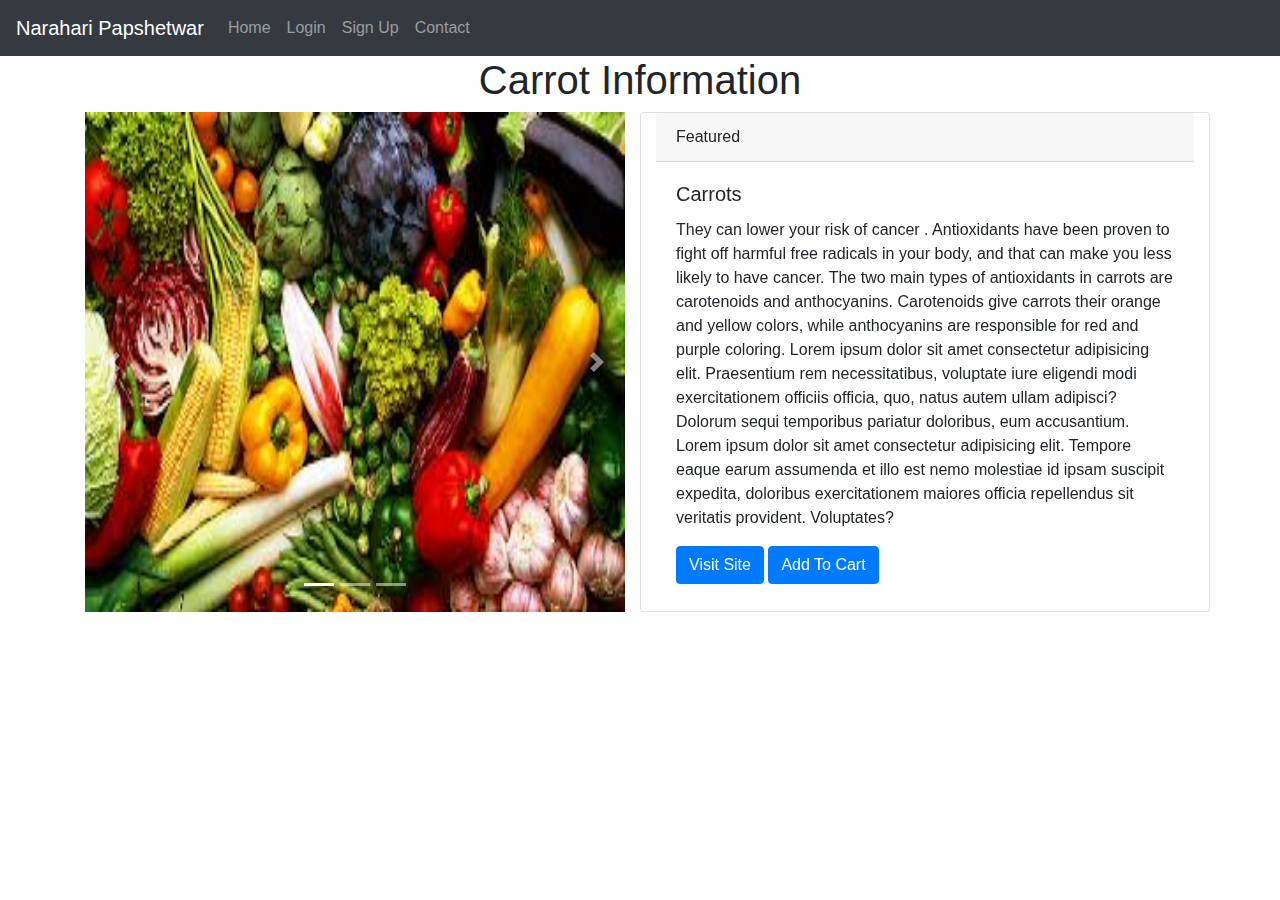
<file: 1.html>
<!DOCTYPE html>
<html>
<head>
<meta name="viewport" content="width=device-width, initial-scale=1">
<link rel="stylesheet" href="3.css">
<link rel="stylesheet" href="https://maxcdn.bootstrapcdn.com/bootstrap/4.0.0/css/bootstrap.min.css" integrity="sha384-Gn5384xqQ1aoWXA+058RXPxPg6fy4IWvTNh0E263XmFcJlSAwiGgFAW/dAiS6JXm" crossorigin="anonymous">
</head>
<body>
    <nav class="navbar navbar-expand-lg navbar-dark bg-dark">
        <a class="navbar-brand" href="index.html">Narahari Papshetwar </a>
        <button class="navbar-toggler" type="button" data-toggle="collapse" data-target="#navbarSupportedContent" aria-controls="navbarSupportedContent" aria-expanded="false" aria-label="Toggle navigation">
          <span class="navbar-toggler-icon"></span>
        </button>
      
        <div class="collapse navbar-collapse" id="navbarSupportedContent">
          <ul class="navbar-nav mr-auto">

            <li class="nav-item">
                <a class="nav-link" href="index.html">Home</a>
            </li>
            <li class="nav-item">
                <a class="nav-link" href="login.html">Login</a>
            </li>

            <li class="nav-item">
                <a class="nav-link" href="signup.html">Sign Up</a>
            </li>

            <li class="nav-item">
                <a class="nav-link" href="contact.html">Contact</a>
            </li>
           
          </ul>
          
        </div>
      </nav>
  <h1 style="text-align:center">Carrot Information</h1>
    <div class="container" >
      <div class="row">
        <div id="carouselExampleIndicators" class="carousel slide col-sm-12 col-md-6" data-ride="carousel">
            <ol class="carousel-indicators">
              <li data-target="#carouselExampleIndicators" data-slide-to="0" class="active"></li>
              <li data-target="#carouselExampleIndicators" data-slide-to="1"></li>
              <li data-target="#carouselExampleIndicators" data-slide-to="2"></li>
            </ol>
            <div class="carousel-inner">
            <div class="carousel-item active">
                <img class="d-block  third  w-100" src="3/1.jpg" alt="First slide">
            </div>
            <div class="carousel-item">
                <img class="d-block  third w-100" src="3/2.jpg" alt="Second slide">
            </div>
            <div class="carousel-item">
                <img class="d-block third  w-100" src="3/3.jpg" alt="Third slide">
            </div>
            </div>
            <a class="carousel-control-prev" href="#carouselExampleIndicators" role="button" data-slide="prev">
            <span class="carousel-control-prev-icon" aria-hidden="true"></span>
            <span class="sr-only">Previous</span>
            </a>
            <a class="carousel-control-next" href="#carouselExampleIndicators" role="button" data-slide="next">
            <span class="carousel-control-next-icon" aria-hidden="true"></span>
            <span class="sr-only">Next</span>
            </a>
        </div>
    
        <div class="card col-sm-12 col-md-6" >
            <div class="card-header">
              Featured
            </div>
            <div class="card-body">
              <h5 class="card-title">Carrots </h5>
              <p class="card-text">
                They can lower your risk of cancer . Antioxidants have been proven to fight off harmful free radicals in your body, and that can make you less likely to have cancer. The two main types of antioxidants in carrots are carotenoids and anthocyanins. Carotenoids give carrots their orange and yellow colors, while anthocyanins are responsible for red and purple coloring.
                Lorem ipsum dolor sit amet consectetur adipisicing elit. Praesentium rem necessitatibus, voluptate iure eligendi modi exercitationem officiis officia, quo, natus autem ullam adipisci? Dolorum sequi temporibus pariatur doloribus, eum accusantium.
                Lorem ipsum dolor sit amet consectetur adipisicing elit. Tempore eaque earum assumenda et illo est nemo molestiae id ipsam suscipit expedita, doloribus exercitationem maiores officia repellendus sit veritatis provident. Voluptates?      
            </p>
              <a href="https://www.medicalnewstoday.com/articles/284765" target="_blank" class="btn btn-primary">Visit Site</a>
              <button type="button" class="btn btn-primary" onclick="alert('Added To Cart Successfully')" >Add To Cart</button>
            </div>
          </div>
        
    </div>
  </div>











<script src="https://code.jquery.com/jquery-3.2.1.slim.min.js" integrity="sha384-KJ3o2DKtIkvYIK3UENzmM7KCkRr/rE9/Qpg6aAZGJwFDMVNA/GpGFF93hXpG5KkN" crossorigin="anonymous"></script>
<script src="https://cdnjs.cloudflare.com/ajax/libs/popper.js/1.12.9/umd/popper.min.js" integrity="sha384-ApNbgh9B+Y1QKtv3Rn7W3mgPxhU9K/ScQsAP7hUibX39j7fakFPskvXusvfa0b4Q" crossorigin="anonymous"></script>
<script src="https://maxcdn.bootstrapcdn.com/bootstrap/4.0.0/js/bootstrap.min.js" integrity="sha384-JZR6Spejh4U02d8jOt6vLEHfe/JQGiRRSQQxSfFWpi1MquVdAyjUar5+76PVCmYl" crossorigin="anonymous"></script>
</body>
</html>
</file>
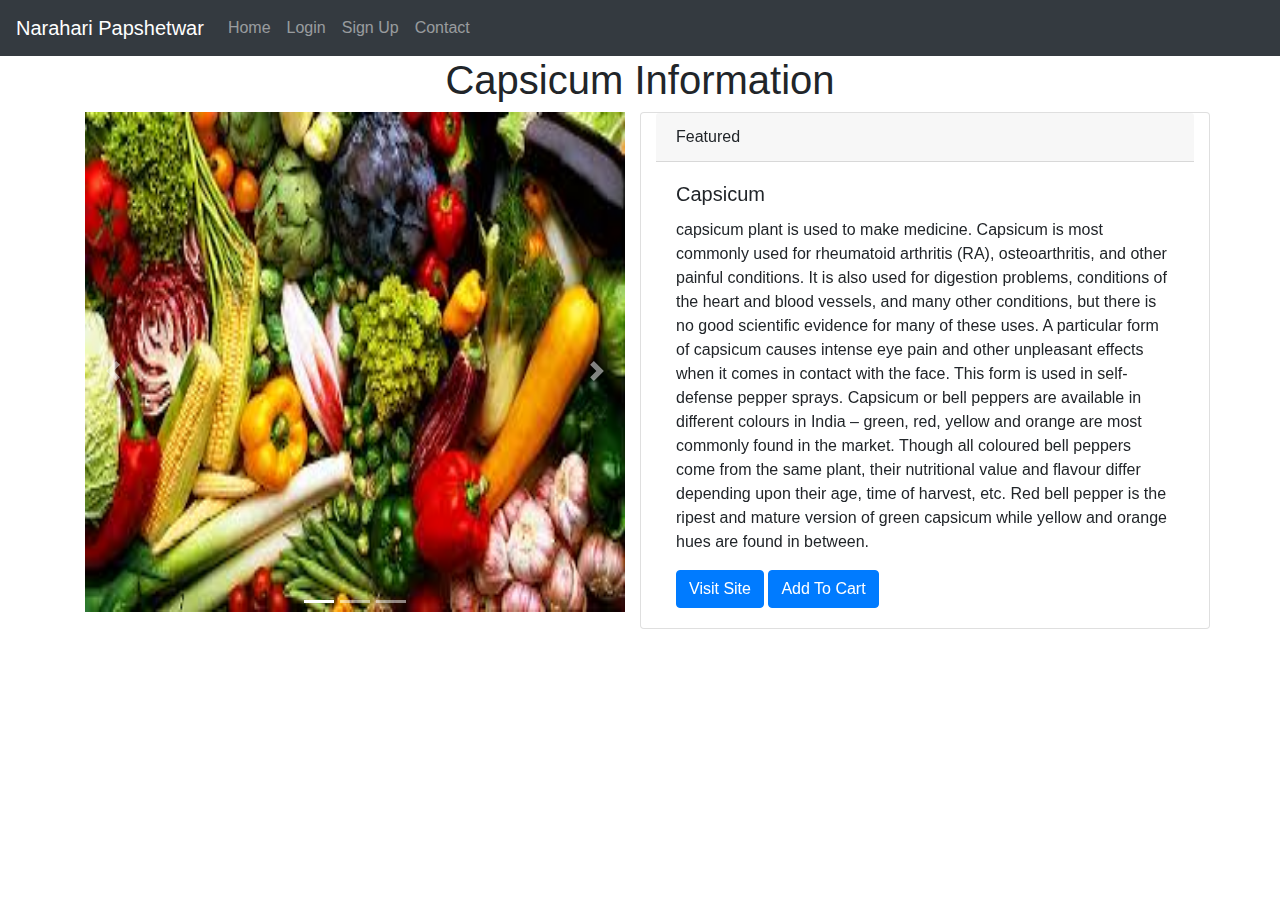
<file: 2.html>
<!DOCTYPE html>
<html>
<head>
<meta name="viewport" content="width=device-width, initial-scale=1">
<link rel="stylesheet" href="3.css">
<link rel="stylesheet" href="https://maxcdn.bootstrapcdn.com/bootstrap/4.0.0/css/bootstrap.min.css" integrity="sha384-Gn5384xqQ1aoWXA+058RXPxPg6fy4IWvTNh0E263XmFcJlSAwiGgFAW/dAiS6JXm" crossorigin="anonymous">
</head>
<body>
    <nav class="navbar navbar-expand-lg navbar-dark bg-dark">
        <a class="navbar-brand" href="index.html">Narahari Papshetwar </a>
        <button class="navbar-toggler" type="button" data-toggle="collapse" data-target="#navbarSupportedContent" aria-controls="navbarSupportedContent" aria-expanded="false" aria-label="Toggle navigation">
          <span class="navbar-toggler-icon"></span>
        </button>
      
        <div class="collapse navbar-collapse" id="navbarSupportedContent">
          <ul class="navbar-nav mr-auto">

            <li class="nav-item">
                <a class="nav-link" href="index.html">Home</a>
            </li>
            <li class="nav-item">
                <a class="nav-link" href="login.html">Login</a>
            </li>

            <li class="nav-item">
                <a class="nav-link" href="signup.html">Sign Up</a>
            </li>

            <li class="nav-item">
                <a class="nav-link" href="contact.html">Contact</a>
            </li>
           
          </ul>
          
        </div>
      </nav>
  <h1 style="text-align:center">Capsicum Information</h1>
    <div class="container" >
      <div class="row">
        <div id="carouselExampleIndicators" class="carousel slide col-sm-12 col-md-6" data-ride="carousel">
            <ol class="carousel-indicators">
              <li data-target="#carouselExampleIndicators" data-slide-to="0" class="active"></li>
              <li data-target="#carouselExampleIndicators" data-slide-to="1"></li>
              <li data-target="#carouselExampleIndicators" data-slide-to="2"></li>
            </ol>
            <div class="carousel-inner">
            <div class="carousel-item active">
                <img class="d-block  third  w-100" src="3/1.jpg" alt="First slide">
            </div>
            <div class="carousel-item">
                <img class="d-block  third w-100" src="3/2.jpg" alt="Second slide">
            </div>
            <div class="carousel-item">
                <img class="d-block third  w-100" src="3/3.jpg" alt="Third slide">
            </div>
            </div>
            <a class="carousel-control-prev" href="#carouselExampleIndicators" role="button" data-slide="prev">
            <span class="carousel-control-prev-icon" aria-hidden="true"></span>
            <span class="sr-only">Previous</span>
            </a>
            <a class="carousel-control-next" href="#carouselExampleIndicators" role="button" data-slide="next">
            <span class="carousel-control-next-icon" aria-hidden="true"></span>
            <span class="sr-only">Next</span>
            </a>
        </div>
    
        <div class="card col-sm-12 col-md-6" >
            <div class="card-header">
              Featured
            </div>
            <div class="card-body">
              <h5 class="card-title">Capsicum</h5>
              <p class="card-text">capsicum plant is used to make medicine.

                Capsicum is most commonly used for rheumatoid arthritis (RA), osteoarthritis, and other painful conditions. It is also used for digestion problems, conditions of the heart and blood vessels, and many other conditions, but there is no good scientific evidence for many of these uses.
                
                A particular form of capsicum causes intense eye pain and other unpleasant effects when it comes in contact with the face. This form is used in self-defense pepper sprays.
                Capsicum or bell peppers are available in different colours in India – green, red, yellow and orange are most commonly found in the market. Though all coloured bell peppers come from the same plant, their nutritional value and flavour differ depending upon their age, time of harvest, etc. 

                Red bell pepper is the ripest and mature version of green capsicum while yellow and orange hues are found in between.                 
              </p>
              <a href="https://www.netmeds.com/health-library/post/capsicum-different-types-of-bell-peppers-health-benefits-nutrition-in-red-capsicum-recipes" target="_blank" class="btn btn-primary">Visit Site</a>
              <button type="button" class="btn btn-primary" onclick="alert('Added To Cart Successfully')" >Add To Cart</button>

            </div>
          </div>
        
    </div>
  </div>











<script src="https://code.jquery.com/jquery-3.2.1.slim.min.js" integrity="sha384-KJ3o2DKtIkvYIK3UENzmM7KCkRr/rE9/Qpg6aAZGJwFDMVNA/GpGFF93hXpG5KkN" crossorigin="anonymous"></script>
<script src="https://cdnjs.cloudflare.com/ajax/libs/popper.js/1.12.9/umd/popper.min.js" integrity="sha384-ApNbgh9B+Y1QKtv3Rn7W3mgPxhU9K/ScQsAP7hUibX39j7fakFPskvXusvfa0b4Q" crossorigin="anonymous"></script>
<script src="https://maxcdn.bootstrapcdn.com/bootstrap/4.0.0/js/bootstrap.min.js" integrity="sha384-JZR6Spejh4U02d8jOt6vLEHfe/JQGiRRSQQxSfFWpi1MquVdAyjUar5+76PVCmYl" crossorigin="anonymous"></script>
</body>
</html>
</file>
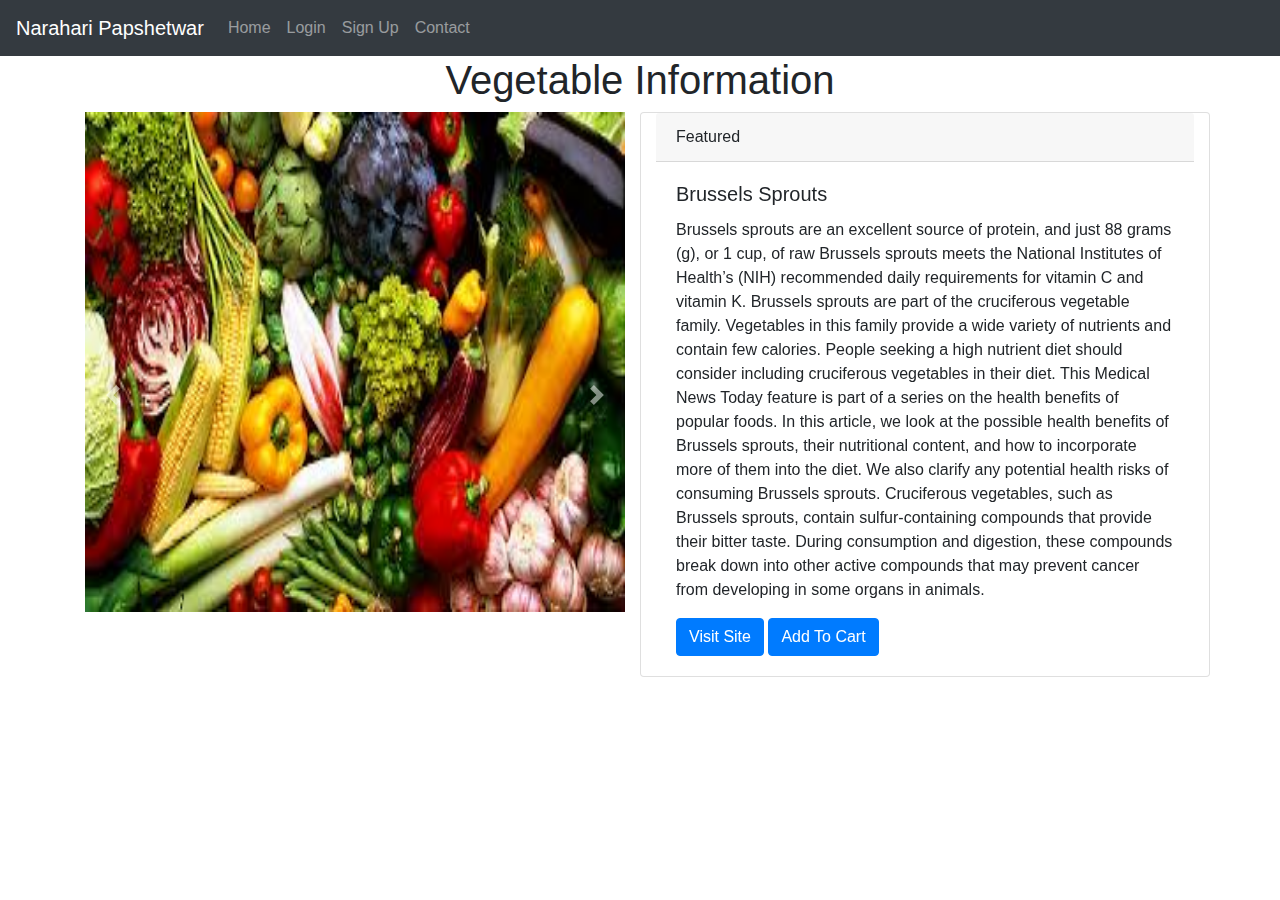
<file: 3.html>
<!DOCTYPE html>
<html>
<head>
<meta name="viewport" content="width=device-width, initial-scale=1">
<link rel="stylesheet" href="3.css">
<link rel="stylesheet" href="https://maxcdn.bootstrapcdn.com/bootstrap/4.0.0/css/bootstrap.min.css" integrity="sha384-Gn5384xqQ1aoWXA+058RXPxPg6fy4IWvTNh0E263XmFcJlSAwiGgFAW/dAiS6JXm" crossorigin="anonymous">
</head>
<body>
    <nav class="navbar navbar-expand-lg navbar-dark bg-dark">
        <a class="navbar-brand" href="index.html">Narahari Papshetwar </a>
        <button class="navbar-toggler" type="button" data-toggle="collapse" data-target="#navbarSupportedContent" aria-controls="navbarSupportedContent" aria-expanded="false" aria-label="Toggle navigation">
          <span class="navbar-toggler-icon"></span>
        </button>
      
        <div class="collapse navbar-collapse" id="navbarSupportedContent">
          <ul class="navbar-nav mr-auto">

            <li class="nav-item">
                <a class="nav-link" href="index.html">Home</a>
            </li>
            <li class="nav-item">
                <a class="nav-link" href="login.html">Login</a>
            </li>

            <li class="nav-item">
                <a class="nav-link" href="signup.html">Sign Up</a>
            </li>

            <li class="nav-item">
                <a class="nav-link" href="contact.html">Contact</a>
            </li>
           
          </ul>
          
        </div>
      </nav>
  <h1 style="text-align:center">Vegetable Information</h1>
    <div class="container" >
      <div class="row">
        <div id="carouselExampleIndicators" class="carousel slide col-sm-12 col-md-6" data-ride="carousel">
            <ol class="carousel-indicators">
              <li data-target="#carouselExampleIndicators" data-slide-to="0" class="active"></li>
              <li data-target="#carouselExampleIndicators" data-slide-to="1"></li>
              <li data-target="#carouselExampleIndicators" data-slide-to="2"></li>
            </ol>
            <div class="carousel-inner">
            <div class="carousel-item active">
                <img class="d-block  third  w-100" src="3/1.jpg" alt="First slide">
            </div>
            <div class="carousel-item">
                <img class="d-block  third w-100" src="3/2.jpg" alt="Second slide">
            </div>
            <div class="carousel-item">
                <img class="d-block third  w-100" src="3/3.jpg" alt="Third slide">
            </div>
            </div>
            <a class="carousel-control-prev" href="#carouselExampleIndicators" role="button" data-slide="prev">
            <span class="carousel-control-prev-icon" aria-hidden="true"></span>
            <span class="sr-only">Previous</span>
            </a>
            <a class="carousel-control-next" href="#carouselExampleIndicators" role="button" data-slide="next">
            <span class="carousel-control-next-icon" aria-hidden="true"></span>
            <span class="sr-only">Next</span>
            </a>
        </div>
    
        <div class="card col-sm-12 col-md-6" >
            <div class="card-header">
              Featured
            </div>
            <div class="card-body">
              <h5 class="card-title">Brussels Sprouts</h5>
              <p class="card-text">Brussels sprouts are an excellent source of protein, and just 88 grams (g), or 1 cup, of raw Brussels sprouts meets the National Institutes of Health’s (NIH) recommended daily requirements for vitamin C and vitamin K.

                Brussels sprouts are part of the cruciferous vegetable family. Vegetables in this family provide a wide variety of nutrients and contain few calories. People seeking a high nutrient diet should consider including cruciferous vegetables in their diet.
                
                This Medical News Today feature is part of a series on the health benefits of popular foods. In this article, we look at the possible health benefits of Brussels sprouts, their nutritional content, and how to incorporate more of them into the diet.
                
                We also clarify any potential health risks of consuming Brussels sprouts.
                Cruciferous vegetables, such as Brussels sprouts, contain sulfur-containing compounds that provide their bitter taste. During consumption and digestion, these compounds break down into other active compounds that may prevent cancer from developing in some organs in animals.
              </p>
              <a href="https://www.medicalnewstoday.com/articles/284765" target="_blank" class="btn btn-primary">Visit Site</a>
              <button type="button" class="btn btn-primary" onclick="alert('Added To Cart Successfully')" >Add To Cart</button>

            </div>
          </div>
        
    </div>
  </div>











<script src="https://code.jquery.com/jquery-3.2.1.slim.min.js" integrity="sha384-KJ3o2DKtIkvYIK3UENzmM7KCkRr/rE9/Qpg6aAZGJwFDMVNA/GpGFF93hXpG5KkN" crossorigin="anonymous"></script>
<script src="https://cdnjs.cloudflare.com/ajax/libs/popper.js/1.12.9/umd/popper.min.js" integrity="sha384-ApNbgh9B+Y1QKtv3Rn7W3mgPxhU9K/ScQsAP7hUibX39j7fakFPskvXusvfa0b4Q" crossorigin="anonymous"></script>
<script src="https://maxcdn.bootstrapcdn.com/bootstrap/4.0.0/js/bootstrap.min.js" integrity="sha384-JZR6Spejh4U02d8jOt6vLEHfe/JQGiRRSQQxSfFWpi1MquVdAyjUar5+76PVCmYl" crossorigin="anonymous"></script>
</body>
</html>
</file>
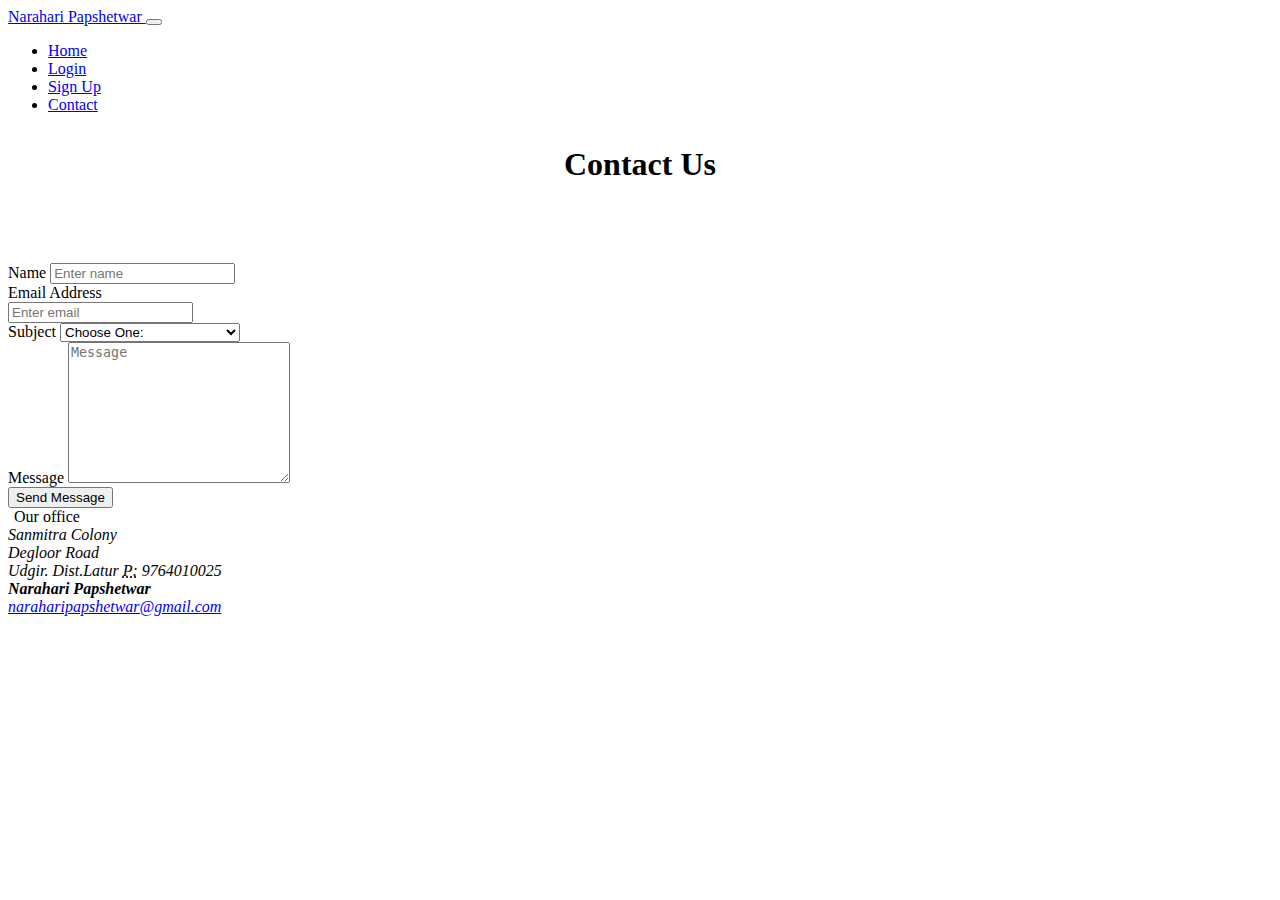
<file: contact.html>
<!DOCTYPE html>
<html lang="en">
<head>
    <meta charset="UTF-8">
    <meta name="viewport" content="width=device-width, initial-scale=1.0">

    <link href="https://cdn.jsdelivr.net/npm/bootstrap@5.0.0-beta1/dist/css/bootstrap.min.css" rel="stylesheet" integrity="sha384-giJF6kkoqNQ00vy+HMDP7azOuL0xtbfIcaT9wjKHr8RbDVddVHyTfAAsrekwKmP1" crossorigin="anonymous">
    <link rel="stylesheet" href="contact.css">
    <title>PL3 ESE | Contact Us</title>
</head>
<body>

<nav class="navbar navbar-expand-lg navbar-dark bg-dark">
    <a class="navbar-brand" href="index.html">Narahari Papshetwar </a>
    <button class="navbar-toggler" type="button" data-toggle="collapse" data-target="#navbarSupportedContent" aria-controls="navbarSupportedContent" aria-expanded="false" aria-label="Toggle navigation">
      <span class="navbar-toggler-icon"></span>
    </button>
  
    <div class="collapse navbar-collapse" id="navbarSupportedContent">
      <ul class="navbar-nav mr-auto">

        <li class="nav-item">
            <a class="nav-link" href="index.html">Home</a>
        </li>
        <li class="nav-item">
            <a class="nav-link" href="login.html">Login</a>
        </li>

        <li class="nav-item">
            <a class="nav-link" href="signup.html">Sign Up</a>
        </li>

        <li class="nav-item">
            <a class="nav-link" href="contact.html">Contact</a>
        </li>
       
      </ul>
      
    </div>
  </nav>
  <h1 style="text-align: center;margin-top: 2rem;">Contact Us</h1>
  <div id="showalert"></div>

<div class="container" style="margin-top: 5rem;">
    <div class="row">
        <div class="col-md-8">
            <div class="well well-sm">
                <form onsubmit="return false;">
                <div class="row">
                    <div class="col-md-6">
                        <div class="form-group">
                            <label for="name">
                                Name</label>
                            <input type="text" class="form-control" id="name" placeholder="Enter name" required="required" />
                        </div>
                        <div class="form-group">
                            <label for="email">
                                Email Address</label>
                            <div class="input-group">
                                <span class="input-group-addon"><span class="glyphicon glyphicon-envelope"></span>
                                </span>
                                <input type="email" class="form-control" id="email" placeholder="Enter email" required="required" /></div>
                        </div>
                        <div class="form-group">
                            <label for="subject">
                                Subject</label>
                            <select id="subject" name="subject" class="form-control" required="required">
                                <option value="na" selected="">Choose One:</option>
                                <option value="service">General Customer Service</option>
                                <option value="suggestions">Suggestions</option>
                                <option value="product">Product Support</option>
                            </select>
                        </div>
                    </div>
                    <div class="col-md-6">
                        <div class="form-group">
                            <label for="name">
                                Message</label>
                            <textarea name="message" id="message" class="form-control" rows="9" cols="25" required="required"
                                placeholder="Message"></textarea>
                        </div>
                    </div>
                    <div class="col-md-12">
                        <button type="submit" class="btn btn-primary pull-right" id="btnContactUs" onclick="validate()">
                            Send Message</button>
                    </div>
                </div>
                </form>
            </div>
        </div>
        <div class="col-md-4">
            <form>
            <legend><span class="glyphicon glyphicon-globe"></span> Our office</legend>
            <address>
                Sanmitra Colony <br>
                Degloor Road <br> Udgir. Dist.Latur
                <abbr title="Phone">
                    P:</abbr>
                9764010025
            </address>
            <address>
                <strong>Narahari Papshetwar</strong><br>
                <a href="mailto:naraharipapshetwar@gmail.com">naraharipapshetwar@gmail.com</a>
            </address>
            </form>
        </div>
    </div>
</div>
<script src="contact.js"></script>

<script src="https://cdn.jsdelivr.net/npm/bootstrap@5.0.0-beta1/dist/js/bootstrap.bundle.min.js" integrity="sha384-ygbV9kiqUc6oa4msXn9868pTtWMgiQaeYH7/t7LECLbyPA2x65Kgf80OJFdroafW" crossorigin="anonymous"></script>
    <script src="https://cdn.jsdelivr.net/npm/@popperjs/core@2.5.4/dist/umd/popper.min.js" integrity="sha384-q2kxQ16AaE6UbzuKqyBE9/u/KzioAlnx2maXQHiDX9d4/zp8Ok3f+M7DPm+Ib6IU" crossorigin="anonymous"></script>
    <script src="https://cdn.jsdelivr.net/npm/bootstrap@5.0.0-beta1/dist/js/bootstrap.min.js" integrity="sha384-pQQkAEnwaBkjpqZ8RU1fF1AKtTcHJwFl3pblpTlHXybJjHpMYo79HY3hIi4NKxyj" crossorigin="anonymous"></script>
    
</body>
</html>
</file>
<file: 3.css>
.third{
    height:500px;

}
</file>
<file: contact.css>
.jumbotron {
    background: #358CCE;
    color: #FFF;
    border-radius: 0px;
    }
    .jumbotron-sm { padding-top: 24px;
    padding-bottom: 24px; }
    .jumbotron small {
    color: #FFF;
    }
    .h1 small {
    font-size: 24px;
    }
</file>
